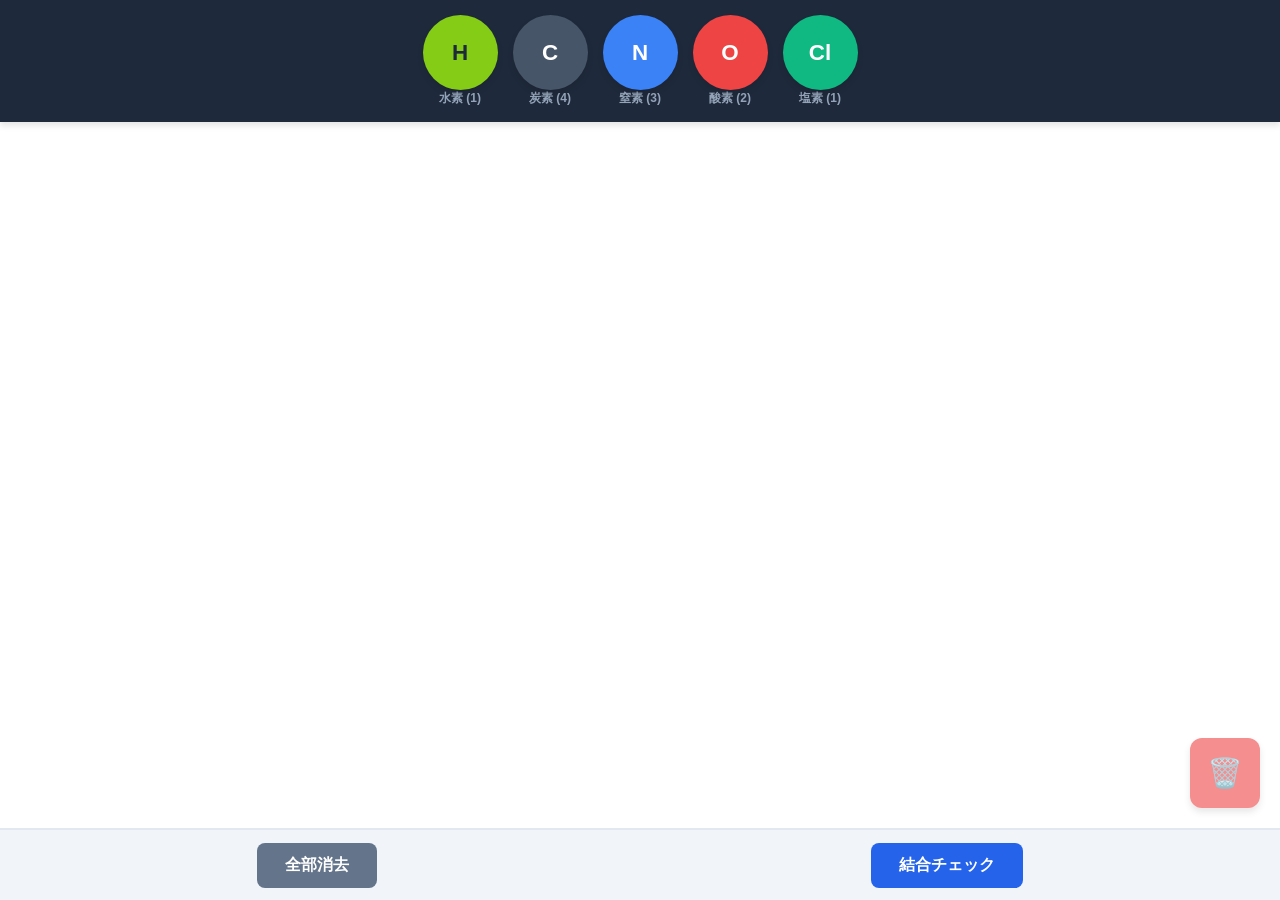
<file: index.html>
<!DOCTYPE html>
<html lang="ja">
<head>
    <meta charset="UTF-8">
    <meta name="viewport" content="width=device-width, initial-scale=1.0, user-scalable=no, maximum-scale=1.0">
    <title>共有結合パズル（電子対モデル）</title>
    <style>
        body {
            font-family: 'Helvetica Neue', Arial, sans-serif;
            margin: 0;
            padding: 0;
            background-color: #f8fafc;
            color: #333;
            user-select: none;
            -webkit-user-select: none; /* iOS対策 */
            overflow: hidden;
            touch-action: none; /* 画面全体のスクロール・ズームを完全に禁止 */
        }
        #app-container {
            display: flex;
            flex-direction: column;
            width: 100vw;
            height: 100vh;
        }
        /* 原子の供給プール */
        #atom-pool {
            background-color: #1e293b;
            padding: 15px 10px;
            display: flex;
            justify-content: center;
            gap: 15px;
            box-shadow: 0 4px 6px rgba(0,0,0,0.1);
            z-index: 30;
            touch-action: none;
        }
        .pool-item {
            display: flex;
            flex-direction: column;
            align-items: center;
            color: #94a3b8;
            font-size: 0.75rem;
            font-weight: bold;
        }
        /* 実験ステージ */
        #game-area {
            flex: 1;
            position: relative;
            background-color: #ffffff;
            border-bottom: 2px solid #e2e8f0;
            touch-action: none;
        }
        /* ゴミ箱エリア */
        #trash-zone {
            position: absolute;
            bottom: 20px;
            right: 20px;
            width: 70px;
            height: 70px;
            background-color: #ef4444;
            color: white;
            border-radius: 12px;
            display: flex;
            justify-content: center;
            align-items: center;
            font-size: 1.8rem;
            box-shadow: 0 4px 6px rgba(0,0,0,0.15);
            z-index: 20;
            opacity: 0.6;
            transition: all 0.2s;
        }
        #trash-zone.hover {
            opacity: 1;
            transform: scale(1.1);
        }
        /* 下部操作パネル */
        #control-panel {
            height: 70px;
            background-color: #f1f5f9;
            display: flex;
            align-items: center;
            justify-content: space-around;
            padding: 0 10px;
            z-index: 30;
        }
        .btn {
            padding: 12px 28px;
            font-size: 1rem;
            font-weight: bold;
            border: none;
            border-radius: 8px;
            cursor: pointer;
            transition: background 0.2s;
            -webkit-tap-highlight-color: transparent; /* タップ時の青枠消去 */
        }
        #check-btn { background-color: #2563eb; color: white; }
        #check-btn:hover { background-color: #1d4ed8; }
        #reset-btn { background-color: #64748b; color: white; }
        
        /* 原子要素のスタイル */
        .atom {
            position: absolute;
            width: 75px;
            height: 75px;
            border-radius: 50%;
            display: flex;
            justify-content: center;
            align-items: center;
            font-weight: bold;
            font-size: 1.4rem;
            color: white;
            box-shadow: 0 4px 6px rgba(0,0,0,0.1);
            cursor: grab;
            z-index: 10;
            touch-action: none; /* 個別要素の挙動固定 */
        }
        
        /* プール内にある原寸見本 */
        .pool-atom {
            position: static !important;
            cursor: grab;
        }
        
        /* 原子ごとの色設定 */
        .atom-H { background-color: #84cc16; color: #1e293b; } /* 水素 */
        .atom-C { background-color: #475569; } /* 炭素 */
        .atom-N { background-color: #3b82f6; } /* 窒素 */
        .atom-O { background-color: #ef4444; } /* 酸素 */
        .atom-Cl { background-color: #10b981; } /* 塩素 */

        /* 電子ドットを描画するSVGレイヤー */
        #svg-lines {
            position: absolute;
            top: 0;
            left: 0;
            width: 100%;
            height: 100%;
            pointer-events: none;
            z-index: 5;
        }
    </style>
</head>
<body>

<div id="app-container">
    <div id="atom-pool">
        <div class="pool-item">
            <div class="atom atom-H pool-atom" data-type="H">H</div>
            <span>水素 (1)</span>
        </div>
        <div class="pool-item">
            <div class="atom atom-C pool-atom" data-type="C">C</div>
            <span>炭素 (4)</span>
        </div>
        <div class="pool-item">
            <div class="atom atom-N pool-atom" data-type="N">N</div>
            <span>窒素 (3)</span>
        </div>
        <div class="pool-item">
            <div class="atom atom-O pool-atom" data-type="O">O</div>
            <span>酸素 (2)</span>
        </div>
        <div class="pool-item">
            <div class="atom atom-Cl pool-atom" data-type="Cl">Cl</div>
            <span>塩素 (1)</span>
        </div>
    </div>

    <div id="game-area">
        <svg id="svg-lines"></svg>
        <div id="trash-zone">🗑️</div>
    </div>

    <div id="control-panel">
        <button id="reset-btn" class="btn" onclick="clearStage()">全部消去</button>
        <button id="check-btn" class="btn" onclick="checkBonds()">結合チェック</button>
    </div>
</div>

<script>
    const atomConfig = {
        'H':  { valency: 1 },
        'Cl': { valency: 1 },
        'O':  { valency: 2 },
        'N':  { valency: 3 },
        'C':  { valency: 4 }
    };

    let activeAtoms = [];
    let draggedElement = null;
    let isNewAtom = false;
    let dragOffsetX = 0;
    let dragOffsetY = 0;
    let atomCounter = 0;

    const gameArea = document.getElementById('game-area');
    const svgLines = document.getElementById('svg-lines');
    const trashZone = document.getElementById('trash-zone');

    // 初期化：PC用とタブレット用両方のイベントを登録
    document.querySelectorAll('.pool-atom').forEach(poolAtom => {
        poolAtom.addEventListener('mousedown', startDragFromPool);
        poolAtom.addEventListener('touchstart', startDragFromPool, { passive: false });
    });

    // タブレットのマルチタッチ誤動作を防ぐため、最初の指の座標のみ取得する関数
    function getEventCoords(e) {
        if (e.touches && e.touches.length > 0) {
            return { x: e.touches[0].clientX, y: e.touches[0].clientY };
        } else if (e.changedTouches && e.changedTouches.length > 0) {
            return { x: e.changedTouches[0].clientX, y: e.changedTouches[0].clientY };
        }
        return { x: e.clientX, y: e.clientY };
    }

    function startDragFromPool(e) {
        e.preventDefault(); // タブレットの画面スクロールを完全にブロック
        const coords = getEventCoords(e);
        const type = e.currentTarget.dataset.type;

        const newAtom = document.createElement('div');
        newAtom.className = `atom atom-${type}`;
        newAtom.innerText = type;
        newAtom.dataset.type = type;
        newAtom.id = `atom-gen-${atomCounter++}`;

        const areaRect = gameArea.getBoundingClientRect();
        // 指の真下に原子の中心がくるように配置（半径37.5px分オフセット）
        newAtom.style.left = `${coords.x - areaRect.left - 37.5}px`;
        newAtom.style.top = `${coords.y - areaRect.top - 37.5}px`;

        gameArea.appendChild(newAtom);

        draggedElement = newAtom;
        isNewAtom = true;
        dragOffsetX = 37.5;
        dragOffsetY = 37.5;

        // ドキュメント全体にイベントを広げて、指が要素から外れてもドラッグを維持させる（タブレットの標準仕様）
        document.addEventListener('mousemove', drag, { passive: false });
        document.addEventListener('touchmove', drag, { passive: false });
        document.addEventListener('mouseup', endDrag);
        document.addEventListener('touchend', endDrag);
    }

    function startDragFromStage(e) {
        e.preventDefault();
        e.stopPropagation();
        const coords = getEventCoords(e);
        
        draggedElement = e.currentTarget;
        isNewAtom = false;
        const rect = draggedElement.getBoundingClientRect();
        
        dragOffsetX = coords.x - rect.left;
        dragOffsetY = coords.y - rect.top;

        document.addEventListener('mousemove', drag, { passive: false });
        document.addEventListener('touchmove', drag, { passive: false });
        document.addEventListener('mouseup', endDrag);
        document.addEventListener('touchend', endDrag);
    }

    function drag(e) {
        if (!draggedElement) return;
        e.preventDefault(); // スクロールバウンス対策
        
        const coords = getEventCoords(e);
        const areaRect = gameArea.getBoundingClientRect();
        
        let x = coords.x - areaRect.left - dragOffsetX;
        let y = coords.y - areaRect.top - dragOffsetY;

        // ステージからはみ出さないようにガード
        x = Math.max(0, Math.min(x, areaRect.width - 75));
        y = Math.max(-50, Math.min(y, areaRect.height - 75));

        draggedElement.style.left = `${x}px`;
        draggedElement.style.top = `${y}px`;

        // ゴミ箱の判定
        const trashRect = trashZone.getBoundingClientRect();
        if (coords.x >= trashRect.left && coords.x <= trashRect.right &&
            coords.y >= trashRect.top && coords.y <= trashRect.bottom) {
            trashZone.classList.add('hover');
        } else {
            trashZone.classList.remove('hover');
        }

        updateBonds();
    }

    function endDrag(e) {
        if (!draggedElement) return;

        const coords = getEventCoords(e);
        const trashRect = trashZone.getBoundingClientRect();
        const areaRect = gameArea.getBoundingClientRect();

        // ゴミ箱エリアで離した、または上のプールに戻した場合は削除
        if ((coords.x >= trashRect.left && coords.x <= trashRect.right &&
             coords.y >= trashRect.top && coords.y <= trashRect.bottom) || (coords.y < areaRect.top + 10)) {
            draggedElement.remove();
            activeAtoms = activeAtoms.filter(a => a.id !== draggedElement.id);
        } 
        else if (isNewAtom) {
            const atomId = draggedElement.id;
            const type = draggedElement.dataset.type;
            
            // 新規追加された原子に、ステージ移動用のイベントを再登録
            draggedElement.addEventListener('mousedown', startDragFromStage);
            draggedElement.addEventListener('touchstart', startDragFromStage, { passive: false });

            activeAtoms.push({
                id: atomId,
                type: type,
                el: draggedElement,
                valency: atomConfig[type].valency,
                connected: 0
            });
        }

        trashZone.classList.remove('hover');
        draggedElement = null;
        isNewAtom = false;

        document.removeEventListener('mousemove', drag);
        document.removeEventListener('touchmove', drag);
        
        updateBonds();
    }

    function getDistance(x1, y1, x2, y2) {
        return Math.sqrt((x2 - x1) ** 2 + (y2 - y1) ** 2);
    }

    // リアルタイム電子ドット描画
    function updateBonds() {
        svgLines.innerHTML = '';
        const threshold = 125;
        const radius = 37.5;

        activeAtoms = activeAtoms.filter(a => document.getElementById(a.id));
        activeAtoms.forEach(a => {
            a.connected = 0;
            a.partners = [];
        });

        for (let i = 0; i < activeAtoms.length; i++) {
            for (let j = i + 1; j < activeAtoms.length; j++) {
                const a1 = activeAtoms[i];
                const a2 = activeAtoms[j];

                const r1 = a1.el.getBoundingClientRect();
                const r2 = a2.el.getBoundingClientRect();
                const areaRect = gameArea.getBoundingClientRect();

                const x1 = r1.left + radius - areaRect.left;
                const y1 = r1.top + radius - areaRect.top;
                const x2 = r2.left + radius - areaRect.left;
                const y2 = r2.top + radius - areaRect.top;

                const dist = Math.sqrt((x2 - x1) ** 2 + (y2 - y1) ** 2);

                if (dist < threshold) {
                    let bondCount = 1;
                    if (a1.type === 'N' && a2.type === 'N') bondCount = 3;
                    else if ((a1.type === 'C' && a2.type === 'O') || (a1.type === 'O' && a2.type === 'C')) bondCount = 2;

                    a1.connected += bondCount;
                    a2.connected += bondCount;
                    
                    a1.partners.push({ atom: a2, count: bondCount, x: x2, y: y2 });
                    a2.partners.push({ atom: a1, count: bondCount, x: x1, y: y1 });

                    drawSharedElectrons(x1, y1, x2, y2, bondCount);
                }
            }
        }

        activeAtoms.forEach(a => {
            const r = a.el.getBoundingClientRect();
            const areaRect = gameArea.getBoundingClientRect();
            const cx = r.left + radius - areaRect.left;
            const cy = r.top + radius - areaRect.top;

            drawUnsharedElectrons(cx, cy, a);
        });
    }

    function drawSharedElectrons(x1, y1, x2, y2, count) {
        const mx = (x1 + x2) / 2;
        const my = (y1 + y2) / 2;
        const dx = x2 - x1;
        const dy = y2 - y1;
        const len = Math.sqrt(dx*dx + dy*dy);
        const ux = dx / len;
        const uy = dy / len;
        const nx = -uy;
        const ny = ux;

        if (count === 1) {
            createDot(mx + nx * 5 - ux * 4, my + ny * 5 - uy * 4, '#ef4444');
            createDot(mx - nx * 5 + ux * 4, my - ny * 5 + uy * 4, '#ef4444');
        } else if (count === 2) {
            createDot(mx + nx * 12 - ux * 4, my + ny * 12 - uy * 4, '#ef4444');
            createDot(mx + nx * 4 + ux * 4, my + ny * 4 + uy * 4, '#ef4444');
            createDot(mx - nx * 4 - ux * 4, my - ny * 4 - uy * 4, '#ef4444');
            createDot(mx - nx * 12 + ux * 4, my - ny * 12 + uy * 4, '#ef4444');
        } else if (count === 3) {
            for(let i = -1; i <= 1; i++) {
                let ox = mx + nx * (i * 12);
                let oy = my + ny * (i * 12);
                createDot(ox - ux * 4, oy - uy * 4, '#ef4444');
                createDot(ox + ux * 4, oy + uy * 4, '#ef4444');
            }
        }
    }

    function drawUnsharedElectrons(cx, cy, atom) {
        const totalValence = {'H':1, 'Cl':7, 'O':6, 'N':5, 'C':4}[atom.type];
        let displayCount = totalValence + atom.connected; 
        if (atom.type === 'H') displayCount = Math.min(displayCount, 2);
        else displayCount = Math.min(displayCount, 8);

        let remainingDots = displayCount - (atom.connected * 2);
        if (remainingDots <= 0) return;

        const directions = [
            {x: 0, y: -1}, // 上
            {x: 1, y: 0},  // 右
            {x: 0, y: 1},  // 下
            {x: -1, y: 0}  // 左
        ];

        atom.partners.forEach(p => {
            const pdx = p.x - cx;
            const pdy = p.y - cy;
            if (Math.abs(pdx) > Math.abs(pdy)) {
                if (pdx > 0) directions[1].blocked = true;
                else directions[3].blocked = true;
            } else {
                if (pdy > 0) directions[2].blocked = true;
                else directions[0].blocked = true;
            }
        });

        let dirIndex = 0;
        const r_dot = 43; 
        
        while (remainingDots > 0 && dirIndex < 4) {
            const dir = directions[dirIndex];
            if (!dir.blocked) {
                if (remainingDots >= 2 && atom.type !== 'H') {
                    let dx1 = cx + dir.x * r_dot - dir.y * 6;
                    let dy1 = cy + dir.y * r_dot + dir.x * 6;
                    let dx2 = cx + dir.x * r_dot + dir.y * 6;
                    let dy2 = cy + dir.y * r_dot - dir.x * 6;
                    createDot(dx1, dy1, '#3b82f6');
                    createDot(dx2, dy2, '#3b82f6');
                    remainingDots -= 2;
                } else {
                    let dx = cx + dir.x * r_dot;
                    let dy = cy + dir.y * r_dot;
                    createDot(dx, dy, '#f59e0b');
                    remainingDots -= 1;
                }
            }
            dirIndex++;
        }
    }

    function createDot(x, y, color) {
        const circle = document.createElementNS('http://www.w3.org/2000/svg', 'circle');
        circle.setAttribute('cx', x);
        circle.setAttribute('cy', y);
        circle.setAttribute('r', 5);
        circle.setAttribute('fill', color);
        svgLines.appendChild(circle);
    }

    function checkBonds() {
        activeAtoms = activeAtoms.filter(a => document.getElementById(a.id));
        updateBonds();
        
        if (activeAtoms.length === 0) {
            alert("ステージに原子がありません。");
            return;
        }

        let isCorrect = true;
        for (let atom of activeAtoms) {
            if (atom.connected !== atom.valency) {
                isCorrect = false;
                break;
            }
        }

        if (isCorrect) {
            alert("🎉 大正解！綺麗に電子が共有され、すべての原子が安定しました！スクショを撮って提出しましょう！");
        } else {
            alert("❌ 不対電子（オレンジのドット）が残っているか、電子の共有数が正しくありません。すべての電子が綺麗にペアになるよう調整してみましょう。");
        }
    }

    function clearStage() {
        if (confirm("ステージ上のすべての原子を消去しますか？")) {
            activeAtoms.forEach(a => {
                const el = document.getElementById(a.id);
                if (el) el.remove();
            });
            activeAtoms = [];
            svgLines.innerHTML = '';
        }
    }

    // 画面の向きが変わった際（縦・横切り替え）もドットの位置を再計算する
    window.addEventListener('resize', updateBonds);
    window.addEventListener('orientationchange', () => {
        setTimeout(updateBonds, 200);
    });
</script>
</file>
